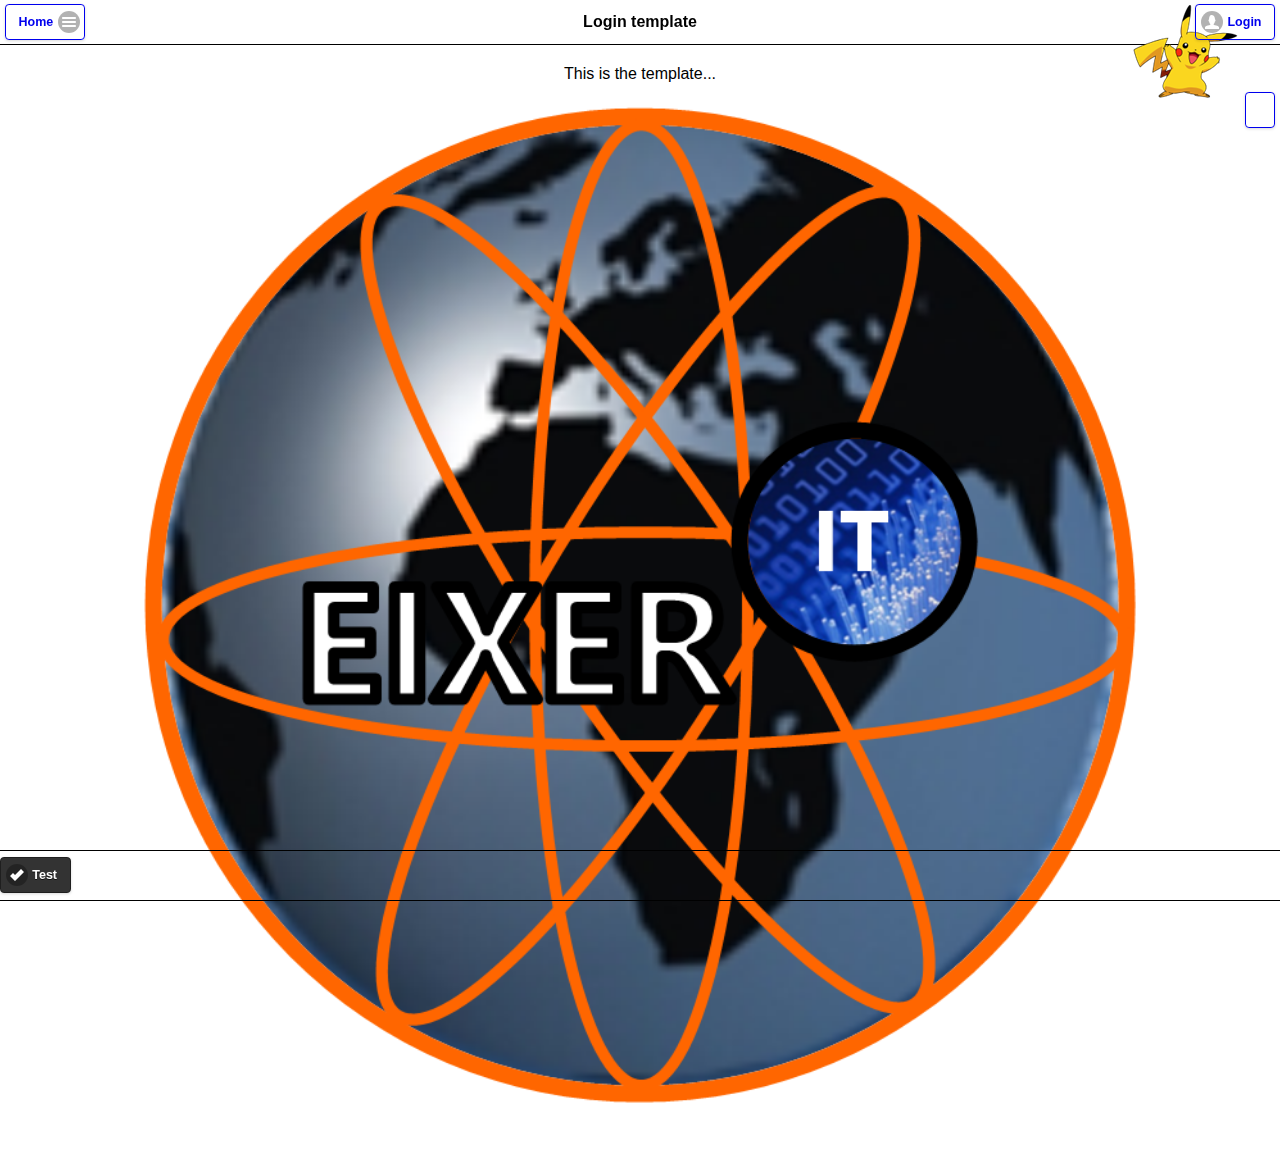
<file: login-template/index.html>
<html>
<head>
 	<meta charset="utf-8">
    <title> Login template </title>
	<meta name="viewport" content="width=device-width, initial-scale=1">
	<link rel="stylesheet" href="css/themes/default/jquery.mobile-1.4.0.min.css">
<!--	<link rel="stylesheet" href="css/themes/themes/footmaster.min.css" />
	<link rel="stylesheet" href="css/footmaster.css" />-->
	<link rel="stylesheet" href="css/themes/default/jquery.mobile-1.4.2.min.css">
	<script src="js/jquery-1.10.2.min.js"></script>
	<script src="js/jquery.mobile-1.4.2.min.js"></script> 
	<script src="js/logintemplate.js"></script>
	<script src="js/logintemplate1.js"></script>
</head>

<body>
<div data-role="page" id="logintemplate" data-theme="e">
 	<div data-role=header data-position=fixed>
		<h1> <b> Login template </b> 
			<a id="login_button" href="#login" data-role=button class=ui-btn-right data-icon=user>Login</a>
			<fieldset id="login_menu" data-role="controlmenu" data-type="horizontal" data-inline="true" class="ui-btn-right" data-iconpos="left" data-icon=false>
				<img data-inline="true" class="img_login" id="loginimg" src="images/users/user1.png" ></img>
				<select data-inline="true" name="login_select" id="login_select" data-native-menu="false" data-icon=false >
					<option id="user_alias" value=1></option>
					<option value=2> Profile </option>
					<option value=3> Logout </option>
				</select>
			</fieldset>
			<fieldset id="menu_button" data-role="controlmenu" data-type="horizontal" data-inline="false" class="ui-btn-left" data-iconpos="left">
				<select name="menu_select" id="menu_select" data-native-menu="false" data-icon=bars >
					<option value=1> Home </option>
					<option value=2> Option 2 </option>
					<option value=3> Option 3 </option>
					<option value=4> Option 4 </option>
				</select>
			</fieldset>
		</h1>
	</div>

	<div data-role="tabs" id="tabs">

	 <!-- HOME --> 
		<div id="home" class="ui-body-d ui-content">
<!--
<div class="ui-widget">
  <label for="tags">Tags: </label>
  <input id="tags">
</div>
-->
			<center> This is the template...
			</center>
			<BR>
			<center> <IMG SRC="images/logo_eixerit.png" width="80%"> </center>

			<div data-role="footer" data-position=fixed  data-theme="e">
			    <a id=test1 href="#betsend" class="ui-btn ui-corner-all ui-shadow ui-btn-inline ui-icon-check ui-btn-icon-left ui-btn-b">Test</a>
			</div>
		</div>
	  
		<!-- OPTION 2 -->
		<div id="option2" class="ui-body-d ui-content" hidden>

		</div>

		<!-- OPTION 3 -->
		<div id="option3" class="ui-body-d ui-content" hidden>

		</div>

		<!-- OPTION 4 -->
		<div id="option4" class="ui-body-d ui-content" hidden>

		</div>

	</div> <!-- tabs -->
	
</div> <!-- page -->

<!--
<script type="text/javascript">var submitted=false;</script>
<iframe name="hidden_iframe" id="hidden_iframe" style="display:none;"></iframe>
-->

<!-- Login -->
<div data-role=page id="login" data-add-back-btn=true >
	<div data-role=header data-position=fixed data-theme="e">
		<h1> <b> Login template </b> </h1>
        <a href="./" data-shadow="false" data-iconshadow="false" data-icon="carat-l" data-iconpos="notext" data-rel="back" data-ajax="false">Back</a>
    </div>
    <div data-role="content" data-theme ="e">    
        <form id="login_form">
			<label id="login_error" style="color:red;"></label>
			<div data-role="fieldcontain">
				<label for="login_username">Username:</label>
				<input type="text" name="login_username" id="login_username" value="" placeholder="" />
			</div>
			<div data-role="fieldcontain">
				<label for="login_password">Password:</label>
				<input type="password" name="login_password" id="login_password" value="" placeholder="" />
			</div>
			<div data-role="fieldcontain">
				<label for="login_remember" style="" data-i18n="buttons.rememberme">Remember:</label>
				<select name="login_remember" id="login_remember" data-role="slider" data-mini="true">
					<option value="off">Off</option>
					<option value="on">On</option>
				</select>
			</div>
			<hr />Not registered yet? <a id=profile_button href="#profile">Sign Up</a>
        </form>
    </div>
	<div data-role="footer" data-position=fixed  data-theme="e">
        <a id=login_ok href="./" class="ui-btn ui-corner-all ui-shadow ui-btn-inline ui-icon-check ui-btn-icon-left ui-btn-b">Sign in</a>
	</div>

</div>


<!-- Profile -->
<div data-role=page id="profile" data-add-back-btn=true >
	<div data-role=header data-position=fixed data-theme="e">
		<h1> <b> Login template </b> </h1>
        <a href="./" data-shadow="false" data-iconshadow="false" data-icon="carat-l" data-iconpos="notext" data-rel="back" data-ajax="false">Back</a>
    </div>

	<div data-role=content>
		<h3> Profile</h3>
			<form id="profile_form">
				<label id="profile_error" style="color:red;"></label>
				<div class="ui-field-contain">
					<fieldset>
					<label for="profile_user">Username:</label>
					<input disabled="disabled" type="text" name="profile_user" id="profile_user" placeholder="">
					<label for="profile_alias">Alias:</label>
					<input type="text" name="profile_alias" id="profile_alias" placeholder="" value="">
					<label for="profile_mail">Mail:</label>
					<input type="email" name="profile_mail" id="profile_mail" placeholder="" value="">
					<label id="profile_password_lbl" for="profile_password">Password:</label>
					<input type="password" name="profile_password" id="profile_password" placeholder="" value="">
					<label id="profile_icon_lbl" for="profile_icon">Icon:</label>
						<img class="profile_icon_users" id="profile_icon" src="images/users/user1.png" style="border:5px solid black"></img>
					</fieldset>
				</div>
			</form>
	</div>

	<div data-role="footer" data-position=fixed  data-theme="e">
        <a id=profile_ok href="./" data-shadow="false" data-iconshadow="false" data-icon="check" data-rel="back" data-ajax="false" style="background-color: #333333;">Ok</a>
	</div>

</div>


<!-- Working... -->
<div data-role=page id="serversend" data-add-back-btn=true >
	<div data-role=header data-position=fixed data-theme="e">
		<h1> <b> Login template </b> </h1>
    </div>
	<div data-role=content>
		<h3> Working...</h3>
		<center> <img class ="img_loader" src="images/loader.gif" width="20%"> </center>
		<center> <img class ="img_loader" src="images/totti.png"> </center>
	</div>

</div>


</body>
</html>
</file>
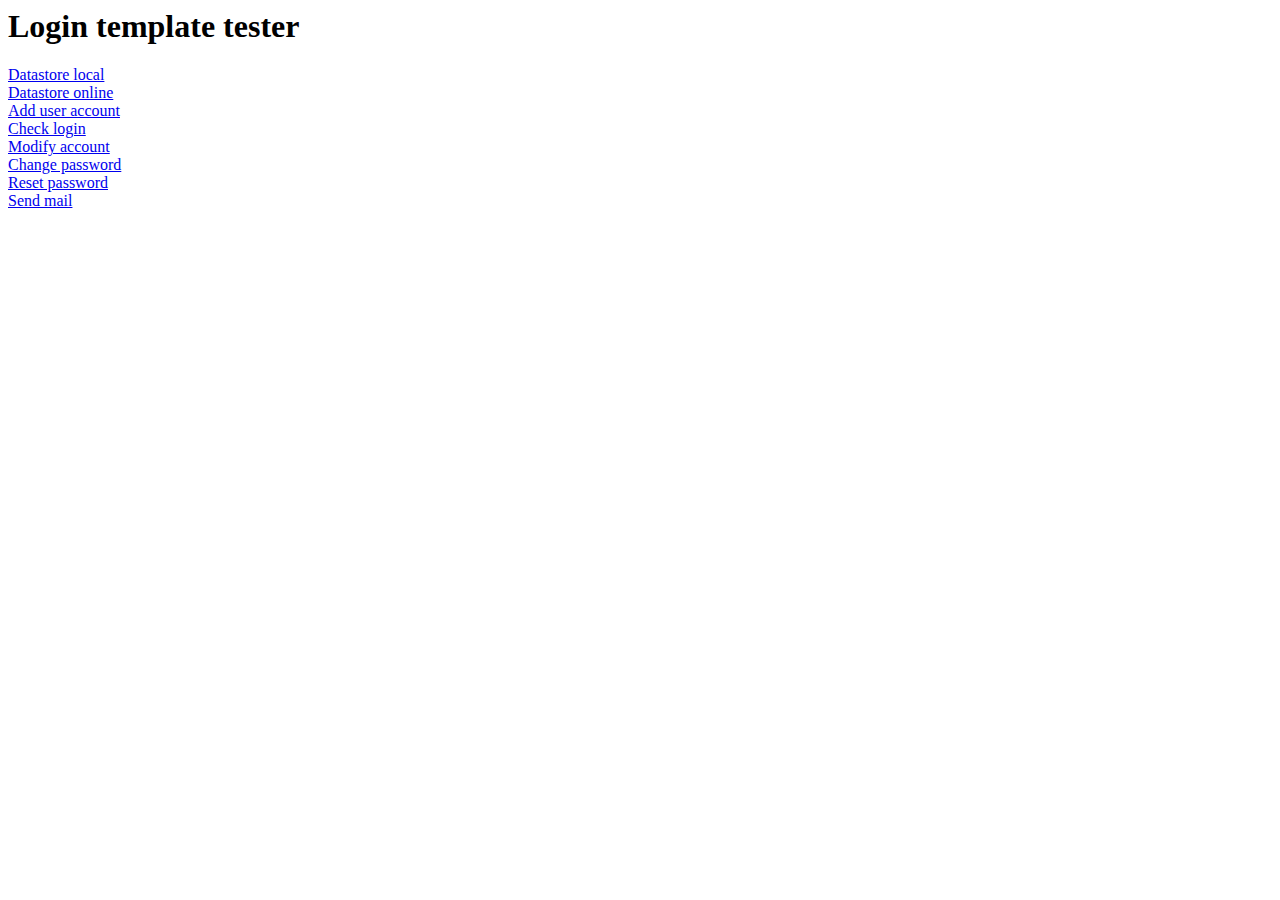
<file: login-template-server/html/test.html>
<html>
<head>
 	<meta charset="utf-8">
    <title> Login template tester </title>
	<meta name="viewport" content="width=device-width, initial-scale=1">
</head>

<body>
 	<div>
		<h1> <b> Login template tester </b> 
		</h1>
	</div>
	<div>
		<a href="http://localhost:8006/datastore?kind=User" target="_blank">Datastore local</a><br/>
		<a href="https://console.cloud.google.com/datastore/entities/query?project=login-template-server&ns=&kind=Users" target="_blank">Datastore online</a><br/>
		<a href="../apply?username=test1&password=t&alias=test1&icon=user1.png" target="_blank">Add user account</a><br/>
        <a href="../login?username=test1&password=t" target="_blank">Check login</a><br/>
        <a href="../changeprofile?username=test1&alias=test1(modified)" target="_blank">Modify account</a><br/>
        <a href="../changepassword?username=test1&password=t" target="_blank">Change password</a><br/>
        <a href="../resetpassword?username=test1" target="_blank">Reset password</a><br/>
        <a href="../sendemail?to=marcelubach@gmail.com&subject=test&body=test" target="_blank">Send mail</a><br/>
	</div>
</body>
</html>
</file>
<file: login-template/css/footmaster.css>
/* User button (shown in groups list) */
.btn_users {
    max-width: 3em;
    height: auto;
    min-width: 3em;
}

/* Group list icon (shown in user button above) */
.img_users {
    max-width: 100%;
    height: auto;
}

/* Login icon (shown at top-left) */
.img_login {
    max-height: 100%;
    width: 30px;
}

/* Dialog window image (shown after several events) */
.img_dialog {
    height: 60%;
}

.img_loader {
    width: 60%;
    max-width: 15em;
}

/******************************/
/* Width breakpoint at 576px */
/******************************/

/* Adapts buttons width in the friends list */
@media all and (min-width: 36em){
.btn_users {
    max-width: 100%;
/*    height: auto; */
}

/**********************************************/
/* Heigth breakpoint at 576px (for landscape) */
/**********************************************/

/* Adapts image in confirmation dialog (for landscape) */
@media all and (min-width: 36em){
.img_dialog {
    height: 20%;
}

.img_loader {
/*    height: 60%;*/
    width: 20%;
}
</file>
<file: login-template/css/themes/themes/footmaster.min.css>
/*!
* jQuery Mobile 1.4.5
* Git HEAD hash: 68e55e78b292634d3991c795f06f5e37a512decc <> Date: Fri Oct 31 2014 17:33:30 UTC
* http://jquerymobile.com
*
* Copyright 2010, 2014 jQuery Foundation, Inc. and othercontributors
* Released under the MIT license.
* http://jquery.org/license
*
*/


/* Globals */
/* Font
-----------------------------------------------------------------------------------------------------------*/
html {
	font-size: 100%;
}
body,
input,
select,
textarea,
button,
.ui-btn {
	font-size: 1em;
	line-height: 1.3;
	 font-family: sans-serif; /*{global-font-family}*/;
}
legend,
.ui-input-text input,
.ui-input-search input {
	color: inherit;
	text-shadow: inherit;
}
/* Form labels (overrides font-weight bold in bars, and mini font-size) */
.ui-mobile label,
div.ui-controlgroup-label {
	font-weight: normal;
	font-size: 16px;
}
/* Separators
-----------------------------------------------------------------------------------------------------------*/
/* Field contain separator (< 28em) */
.ui-field-contain {
	border-bottom-color: #828282;
	border-bottom-color: rgba(0,0,0,.15);
	border-bottom-width: 1px;
	border-bottom-style: solid;
}
/* Table opt-in classes: strokes between each row, and alternating row stripes */
/* Classes table-stroke and table-stripe are deprecated in 1.4. */
.table-stroke thead th,
.table-stripe thead th,
.table-stripe tbody tr:last-child {
	border-bottom: 1px solid #d6d6d6; /* non-RGBA fallback */
	border-bottom: 1px solid rgba(0,0,0,.1);
}
.table-stroke tbody th,
.table-stroke tbody td {
	border-bottom: 1px solid #e6e6e6; /* non-RGBA fallback  */
	border-bottom: 1px solid rgba(0,0,0,.05);
}
.table-stripe.table-stroke tbody tr:last-child th,
.table-stripe.table-stroke tbody tr:last-child td {
	border-bottom: 0;
}
.table-stripe tbody tr:nth-child(odd) td,
.table-stripe tbody tr:nth-child(odd) th {
	background-color: #eeeeee; /* non-RGBA fallback  */
	background-color: rgba(0,0,0,.04);
}
/* Buttons
-----------------------------------------------------------------------------------------------------------*/
.ui-btn,
label.ui-btn {
	font-weight: bold;
	border-width: 1px;
	border-style: solid;
}
.ui-btn {
	text-decoration: none !important;
}
.ui-btn-active {
	cursor: pointer;
}
/* Corner rounding
-----------------------------------------------------------------------------------------------------------*/
/* Class ui-btn-corner-all deprecated in 1.4 */
.ui-corner-all {
	-webkit-border-radius: .6em /*{global-radii-blocks}*/;
	border-radius: .6em /*{global-radii-blocks}*/;
}
/* Buttons */
.ui-btn-corner-all,
.ui-btn.ui-corner-all,
/* Slider track */
.ui-slider-track.ui-corner-all,
/* Flipswitch */
.ui-flipswitch.ui-corner-all,
/* Count bubble */
.ui-li-count {
	-webkit-border-radius: .3125em /*{global-radii-buttons}*/;
	border-radius: .3125em /*{global-radii-buttons}*/;
}
/* Icon-only buttons */
.ui-btn-icon-notext.ui-btn-corner-all,
.ui-btn-icon-notext.ui-corner-all {
	-webkit-border-radius: 1em;
	border-radius: 1em;
}
/* Radius clip workaround for cleaning up corner trapping */
.ui-btn-corner-all,
.ui-corner-all {
	-webkit-background-clip: padding;
	background-clip: padding-box;
}
/* Popup arrow */
.ui-popup.ui-corner-all > .ui-popup-arrow-guide {
	left: .6em /*{global-radii-blocks}*/;
	right: .6em /*{global-radii-blocks}*/;
	top: .6em /*{global-radii-blocks}*/;
	bottom: .6em /*{global-radii-blocks}*/;
}
/* Shadow
-----------------------------------------------------------------------------------------------------------*/
.ui-shadow {
	-webkit-box-shadow: 0 1px 3px /*{global-box-shadow-size}*/ rgba(0,0,0,.2) /*{global-box-shadow-color}*/;
	-moz-box-shadow: 0 1px 3px /*{global-box-shadow-size}*/ rgba(0,0,0,.2) /*{global-box-shadow-color}*/;
	box-shadow: 0 1px 3px /*{global-box-shadow-size}*/ rgba(0,0,0,.2) /*{global-box-shadow-color}*/;
}
.ui-shadow-inset {
	-webkit-box-shadow: inset 0 1px 3px /*{global-box-shadow-size}*/ rgba(0,0,0,.2) /*{global-box-shadow-color}*/;
	-moz-box-shadow: inset 0 1px 3px /*{global-box-shadow-size}*/ rgba(0,0,0,.2) /*{global-box-shadow-color}*/;
	box-shadow: inset 0 1px 3px /*{global-box-shadow-size}*/ rgba(0,0,0,.2) /*{global-box-shadow-color}*/;
}
.ui-overlay-shadow {
	-webkit-box-shadow: 0 0 12px 		rgba(0,0,0,.6);
	-moz-box-shadow: 0 0 12px 			rgba(0,0,0,.6);
	box-shadow: 0 0 12px 				rgba(0,0,0,.6);
}
/* Icons
-----------------------------------------------------------------------------------------------------------*/
.ui-btn-icon-left:after,
.ui-btn-icon-right:after,
.ui-btn-icon-top:after,
.ui-btn-icon-bottom:after,
.ui-btn-icon-notext:after {
	background-color: #666666 /*{global-icon-color}*/;
	background-color: rgba(0,0,0,.15) /*{global-icon-disc}*/;
	background-position: center center;
	background-repeat: no-repeat;
	-webkit-border-radius: 1em;
	border-radius: 1em;
}
/* Alt icons */
.ui-alt-icon.ui-btn:after,
.ui-alt-icon .ui-btn:after,
html .ui-alt-icon.ui-checkbox-off:after,
html .ui-alt-icon.ui-radio-off:after,
html .ui-alt-icon .ui-checkbox-off:after,
html .ui-alt-icon .ui-radio-off:after {
	background-color: #666666 /*{global-icon-color}*/;
	background-color: rgba(0,0,0,.15) /*{global-icon-disc}*/;
}
/* No disc */
.ui-nodisc-icon.ui-btn:after,
.ui-nodisc-icon .ui-btn:after {
	background-color: transparent;
}
/* Icon shadow */
.ui-shadow-icon.ui-btn:after,
.ui-shadow-icon .ui-btn:after {
	-webkit-box-shadow: 0 1px 0 rgba(255,255,255,.3) /*{global-icon-shadow}*/;
	-moz-box-shadow: 0 1px 0 rgba(255,255,255,.3) /*{global-icon-shadow}*/;
	box-shadow: 0 1px 0 rgba(255,255,255,.3) /*{global-icon-shadow}*/;
}
/* Checkbox and radio */
.ui-btn.ui-checkbox-off:after,
.ui-btn.ui-checkbox-on:after,
.ui-btn.ui-radio-off:after,
.ui-btn.ui-radio-on:after {
	display: block;
	width: 18px;
	height: 18px;
	margin: -9px 2px 0 2px;
}
.ui-checkbox-off:after,
.ui-btn.ui-radio-off:after {
	filter: Alpha(Opacity=30);
	opacity: .3;
}
.ui-btn.ui-checkbox-off:after,
.ui-btn.ui-checkbox-on:after {
	-webkit-border-radius: .1875em;
	border-radius: .1875em;
}
.ui-btn.ui-checkbox-off:after {
	background-color: #666;
	background-color: rgba(0,0,0,.3);
}
.ui-radio .ui-btn.ui-radio-on:after {
	background-image: none;
	background-color: #fff;
	width: 8px;
	height: 8px;
	border-width: 5px;
	border-style: solid; 
}
.ui-alt-icon.ui-btn.ui-radio-on:after,
.ui-alt-icon .ui-btn.ui-radio-on:after {
	background-color: #000;
}
/* Loader */
.ui-icon-loading {
	background: url("images/ajax-loader.gif");
	background-size: 2.875em 2.875em;
}.ui-bar-a,.ui-page-theme-a .ui-bar-inherit,html .ui-bar-a .ui-bar-inherit,html .ui-body-a .ui-bar-inherit,html body .ui-group-theme-a .ui-bar-inherit{background-color:#e9e9e9 ;border-color:#dddddd ;color:#333333 ;text-shadow:0  1px  0  #eeeeee ;font-weight:bold;}.ui-bar-a{border-width:1px;border-style:solid;}.ui-overlay-a,.ui-page-theme-a,.ui-page-theme-a .ui-panel-wrapper{background-color:#f9f9f9 ;border-color:#bbbbbb ;color:#333333 ;text-shadow:0  1px  0  #f3f3f3 ;}.ui-body-a,.ui-page-theme-a .ui-body-inherit,html .ui-bar-a .ui-body-inherit,html .ui-body-a .ui-body-inherit,html body .ui-group-theme-a .ui-body-inherit,html .ui-panel-page-container-a{background-color:#ffffff ;border-color:#dddddd ;color:#333333 ;text-shadow:0  1px  0  #f3f3f3 ;}.ui-body-a{border-width:1px;border-style:solid;}.ui-page-theme-a a,html .ui-bar-a a,html .ui-body-a a,html body .ui-group-theme-a a{color:#3388cc ;font-weight:bold;}.ui-page-theme-a a:visited,html .ui-bar-a a:visited,html .ui-body-a a:visited,html body .ui-group-theme-a a:visited{   color:#3388cc ;}.ui-page-theme-a a:hover,html .ui-bar-a a:hover,html .ui-body-a a:hover,html body .ui-group-theme-a a:hover{color:#005599 ;}.ui-page-theme-a a:active,html .ui-bar-a a:active,html .ui-body-a a:active,html body .ui-group-theme-a a:active{color:#005599 ;}.ui-page-theme-a .ui-btn,html .ui-bar-a .ui-btn,html .ui-body-a .ui-btn,html body .ui-group-theme-a .ui-btn,html head + body .ui-btn.ui-btn-a,.ui-page-theme-a .ui-btn:visited,html .ui-bar-a .ui-btn:visited,html .ui-body-a .ui-btn:visited,html body .ui-group-theme-a .ui-btn:visited,html head + body .ui-btn.ui-btn-a:visited{background-color:#f6f6f6 ;border-color:#dddddd ;color:#333333 ;text-shadow:0  1px  0  #f3f3f3 ;}.ui-page-theme-a .ui-btn:hover,html .ui-bar-a .ui-btn:hover,html .ui-body-a .ui-btn:hover,html body .ui-group-theme-a .ui-btn:hover,html head + body .ui-btn.ui-btn-a:hover{background-color:#ededed ;border-color:#dddddd ;color:#333333 ;text-shadow:0  1px  0  #f3f3f3 ;}.ui-page-theme-a .ui-btn:active,html .ui-bar-a .ui-btn:active,html .ui-body-a .ui-btn:active,html body .ui-group-theme-a .ui-btn:active,html head + body .ui-btn.ui-btn-a:active{background-color:#e8e8e8 ;border-color:#dddddd ;color:#333333 ;text-shadow:0  1px  0  #f3f3f3 ;}.ui-page-theme-a .ui-btn.ui-btn-active,html .ui-bar-a .ui-btn.ui-btn-active,html .ui-body-a .ui-btn.ui-btn-active,html body .ui-group-theme-a .ui-btn.ui-btn-active,html head + body .ui-btn.ui-btn-a.ui-btn-active,.ui-page-theme-a .ui-checkbox-on:after,html .ui-bar-a .ui-checkbox-on:after,html .ui-body-a .ui-checkbox-on:after,html body .ui-group-theme-a .ui-checkbox-on:after,.ui-btn.ui-checkbox-on.ui-btn-a:after,.ui-page-theme-a .ui-flipswitch-active,html .ui-bar-a .ui-flipswitch-active,html .ui-body-a .ui-flipswitch-active,html body .ui-group-theme-a .ui-flipswitch-active,html body .ui-flipswitch.ui-bar-a.ui-flipswitch-active,.ui-page-theme-a .ui-slider-track .ui-btn-active,html .ui-bar-a .ui-slider-track .ui-btn-active,html .ui-body-a .ui-slider-track .ui-btn-active,html body .ui-group-theme-a .ui-slider-track .ui-btn-active,html body div.ui-slider-track.ui-body-a .ui-btn-active{background-color:#3388cc ;border-color:#3388cc ;color:#ffffff ;text-shadow:0  1px  0  #005599 ;}.ui-page-theme-a .ui-radio-on:after,html .ui-bar-a .ui-radio-on:after,html .ui-body-a .ui-radio-on:after,html body .ui-group-theme-a .ui-radio-on:after,.ui-btn.ui-radio-on.ui-btn-a:after{border-color:#3388cc ;}.ui-page-theme-a .ui-btn:focus,html .ui-bar-a .ui-btn:focus,html .ui-body-a .ui-btn:focus,html body .ui-group-theme-a .ui-btn:focus,html head + body .ui-btn.ui-btn-a:focus,.ui-page-theme-a .ui-focus,html .ui-bar-a .ui-focus,html .ui-body-a .ui-focus,html body .ui-group-theme-a .ui-focus,html head + body .ui-btn-a.ui-focus,html head + body .ui-body-a.ui-focus{-webkit-box-shadow:0 0 12px #3388cc ;-moz-box-shadow:0 0 12px #3388cc ;box-shadow:0 0 12px #3388cc ;}.ui-bar-b,.ui-page-theme-b .ui-bar-inherit,html .ui-bar-b .ui-bar-inherit,html .ui-body-b .ui-bar-inherit,html body .ui-group-theme-b .ui-bar-inherit{background-color:#e9e9e9 ;border-color:#dddddd ;color:#333333 ;text-shadow:0  1px  0  #eeeeee ;font-weight:bold;}.ui-bar-b{border-width:1px;border-style:solid;}.ui-overlay-b,.ui-page-theme-b,.ui-page-theme-b .ui-panel-wrapper{background-color:#f9f9f9 ;border-color:#bbbbbb ;color:#333333 ;text-shadow:0  1px  0  #f3f3f3 ;}.ui-body-b,.ui-page-theme-b .ui-body-inherit,html .ui-bar-b .ui-body-inherit,html .ui-body-b .ui-body-inherit,html body .ui-group-theme-b .ui-body-inherit,html .ui-panel-page-container-b{background-color:#ffffff ;border-color:#dddddd ;color:#333333 ;text-shadow:0  1px  0  #f3f3f3 ;}.ui-body-b{border-width:1px;border-style:solid;}.ui-page-theme-b a,html .ui-bar-b a,html .ui-body-b a,html body .ui-group-theme-b a{color:#3388cc ;font-weight:bold;}.ui-page-theme-b a:visited,html .ui-bar-b a:visited,html .ui-body-b a:visited,html body .ui-group-theme-b a:visited{   color:#3388cc ;}.ui-page-theme-b a:hover,html .ui-bar-b a:hover,html .ui-body-b a:hover,html body .ui-group-theme-b a:hover{color:#005599 ;}.ui-page-theme-b a:active,html .ui-bar-b a:active,html .ui-body-b a:active,html body .ui-group-theme-b a:active{color:#005599 ;}.ui-page-theme-b .ui-btn,html .ui-bar-b .ui-btn,html .ui-body-b .ui-btn,html body .ui-group-theme-b .ui-btn,html head + body .ui-btn.ui-btn-b,.ui-page-theme-b .ui-btn:visited,html .ui-bar-b .ui-btn:visited,html .ui-body-b .ui-btn:visited,html body .ui-group-theme-b .ui-btn:visited,html head + body .ui-btn.ui-btn-b:visited{background-color:#f6f6f6 ;border-color:#dddddd ;color:#333333 ;text-shadow:0  1px  0  #f3f3f3 ;}.ui-page-theme-b .ui-btn:hover,html .ui-bar-b .ui-btn:hover,html .ui-body-b .ui-btn:hover,html body .ui-group-theme-b .ui-btn:hover,html head + body .ui-btn.ui-btn-b:hover{background-color:#ededed ;border-color:#dddddd ;color:#333333 ;text-shadow:0  1px  0  #f3f3f3 ;}.ui-page-theme-b .ui-btn:active,html .ui-bar-b .ui-btn:active,html .ui-body-b .ui-btn:active,html body .ui-group-theme-b .ui-btn:active,html head + body .ui-btn.ui-btn-b:active{background-color:#e8e8e8 ;border-color:#dddddd ;color:#333333 ;text-shadow:0  1px  0  #f3f3f3 ;}.ui-page-theme-b .ui-btn.ui-btn-active,html .ui-bar-b .ui-btn.ui-btn-active,html .ui-body-b .ui-btn.ui-btn-active,html body .ui-group-theme-b .ui-btn.ui-btn-active,html head + body .ui-btn.ui-btn-b.ui-btn-active,.ui-page-theme-b .ui-checkbox-on:after,html .ui-bar-b .ui-checkbox-on:after,html .ui-body-b .ui-checkbox-on:after,html body .ui-group-theme-b .ui-checkbox-on:after,.ui-btn.ui-checkbox-on.ui-btn-b:after,.ui-page-theme-b .ui-flipswitch-active,html .ui-bar-b .ui-flipswitch-active,html .ui-body-b .ui-flipswitch-active,html body .ui-group-theme-b .ui-flipswitch-active,html body .ui-flipswitch.ui-bar-b.ui-flipswitch-active,.ui-page-theme-b .ui-slider-track .ui-btn-active,html .ui-bar-b .ui-slider-track .ui-btn-active,html .ui-body-b .ui-slider-track .ui-btn-active,html body .ui-group-theme-b .ui-slider-track .ui-btn-active,html body div.ui-slider-track.ui-body-b .ui-btn-active{background-color:#3388cc ;border-color:#3388cc ;color:#ffffff ;text-shadow:0  1px  0  #005599 ;}.ui-page-theme-b .ui-radio-on:after,html .ui-bar-b .ui-radio-on:after,html .ui-body-b .ui-radio-on:after,html body .ui-group-theme-b .ui-radio-on:after,.ui-btn.ui-radio-on.ui-btn-b:after{border-color:#3388cc ;}.ui-page-theme-b .ui-btn:focus,html .ui-bar-b .ui-btn:focus,html .ui-body-b .ui-btn:focus,html body .ui-group-theme-b .ui-btn:focus,html head + body .ui-btn.ui-btn-b:focus,.ui-page-theme-b .ui-focus,html .ui-bar-b .ui-focus,html .ui-body-b .ui-focus,html body .ui-group-theme-b .ui-focus,html head + body .ui-btn-b.ui-focus,html head + body .ui-body-b.ui-focus{-webkit-box-shadow:0 0 12px #3388cc ;-moz-box-shadow:0 0 12px #3388cc ;box-shadow:0 0 12px #3388cc ;}.ui-bar-c,.ui-page-theme-c .ui-bar-inherit,html .ui-bar-c .ui-bar-inherit,html .ui-body-c .ui-bar-inherit,html body .ui-group-theme-c .ui-bar-inherit{background-color:#e9e9e9 ;border-color:#dddddd ;color:#333333 ;text-shadow:0  1px  0  #eeeeee ;font-weight:bold;}.ui-bar-c{border-width:1px;border-style:solid;}.ui-overlay-c,.ui-page-theme-c,.ui-page-theme-c .ui-panel-wrapper{background-color:#f9f9f9 ;border-color:#bbbbbb ;color:#333333 ;text-shadow:0  1px  0  #f3f3f3 ;}.ui-body-c,.ui-page-theme-c .ui-body-inherit,html .ui-bar-c .ui-body-inherit,html .ui-body-c .ui-body-inherit,html body .ui-group-theme-c .ui-body-inherit,html .ui-panel-page-container-c{background-color:#ffffff ;border-color:#dddddd ;color:#333333 ;text-shadow:0  1px  0  #f3f3f3 ;}.ui-body-c{border-width:1px;border-style:solid;}.ui-page-theme-c a,html .ui-bar-c a,html .ui-body-c a,html body .ui-group-theme-c a{color:#3388cc ;font-weight:bold;}.ui-page-theme-c a:visited,html .ui-bar-c a:visited,html .ui-body-c a:visited,html body .ui-group-theme-c a:visited{   color:#3388cc ;}.ui-page-theme-c a:hover,html .ui-bar-c a:hover,html .ui-body-c a:hover,html body .ui-group-theme-c a:hover{color:#005599 ;}.ui-page-theme-c a:active,html .ui-bar-c a:active,html .ui-body-c a:active,html body .ui-group-theme-c a:active{color:#005599 ;}.ui-page-theme-c .ui-btn,html .ui-bar-c .ui-btn,html .ui-body-c .ui-btn,html body .ui-group-theme-c .ui-btn,html head + body .ui-btn.ui-btn-c,.ui-page-theme-c .ui-btn:visited,html .ui-bar-c .ui-btn:visited,html .ui-body-c .ui-btn:visited,html body .ui-group-theme-c .ui-btn:visited,html head + body .ui-btn.ui-btn-c:visited{background-color:#f6f6f6 ;border-color:#dddddd ;color:#333333 ;text-shadow:0  1px  0  #f3f3f3 ;}.ui-page-theme-c .ui-btn:hover,html .ui-bar-c .ui-btn:hover,html .ui-body-c .ui-btn:hover,html body .ui-group-theme-c .ui-btn:hover,html head + body .ui-btn.ui-btn-c:hover{background-color:#ededed ;border-color:#dddddd ;color:#333333 ;text-shadow:0  1px  0  #f3f3f3 ;}.ui-page-theme-c .ui-btn:active,html .ui-bar-c .ui-btn:active,html .ui-body-c .ui-btn:active,html body .ui-group-theme-c .ui-btn:active,html head + body .ui-btn.ui-btn-c:active{background-color:#e8e8e8 ;border-color:#dddddd ;color:#333333 ;text-shadow:0  1px  0  #f3f3f3 ;}.ui-page-theme-c .ui-btn.ui-btn-active,html .ui-bar-c .ui-btn.ui-btn-active,html .ui-body-c .ui-btn.ui-btn-active,html body .ui-group-theme-c .ui-btn.ui-btn-active,html head + body .ui-btn.ui-btn-c.ui-btn-active,.ui-page-theme-c .ui-checkbox-on:after,html .ui-bar-c .ui-checkbox-on:after,html .ui-body-c .ui-checkbox-on:after,html body .ui-group-theme-c .ui-checkbox-on:after,.ui-btn.ui-checkbox-on.ui-btn-c:after,.ui-page-theme-c .ui-flipswitch-active,html .ui-bar-c .ui-flipswitch-active,html .ui-body-c .ui-flipswitch-active,html body .ui-group-theme-c .ui-flipswitch-active,html body .ui-flipswitch.ui-bar-c.ui-flipswitch-active,.ui-page-theme-c .ui-slider-track .ui-btn-active,html .ui-bar-c .ui-slider-track .ui-btn-active,html .ui-body-c .ui-slider-track .ui-btn-active,html body .ui-group-theme-c .ui-slider-track .ui-btn-active,html body div.ui-slider-track.ui-body-c .ui-btn-active{background-color:#3388cc ;border-color:#3388cc ;color:#ffffff ;text-shadow:0  1px  0  #005599 ;}.ui-page-theme-c .ui-radio-on:after,html .ui-bar-c .ui-radio-on:after,html .ui-body-c .ui-radio-on:after,html body .ui-group-theme-c .ui-radio-on:after,.ui-btn.ui-radio-on.ui-btn-c:after{border-color:#3388cc ;}.ui-page-theme-c .ui-btn:focus,html .ui-bar-c .ui-btn:focus,html .ui-body-c .ui-btn:focus,html body .ui-group-theme-c .ui-btn:focus,html head + body .ui-btn.ui-btn-c:focus,.ui-page-theme-c .ui-focus,html .ui-bar-c .ui-focus,html .ui-body-c .ui-focus,html body .ui-group-theme-c .ui-focus,html head + body .ui-btn-c.ui-focus,html head + body .ui-body-c.ui-focus{-webkit-box-shadow:0 0 12px #3388cc ;-moz-box-shadow:0 0 12px #3388cc ;box-shadow:0 0 12px #3388cc ;}.ui-bar-d,.ui-page-theme-d .ui-bar-inherit,html .ui-bar-d .ui-bar-inherit,html .ui-body-d .ui-bar-inherit,html body .ui-group-theme-d .ui-bar-inherit{background-color:#e9e9e9 ;border-color:#dddddd ;color:#333333 ;text-shadow:0  1px  0  #eeeeee ;font-weight:bold;}.ui-bar-d{border-width:1px;border-style:solid;}.ui-overlay-d,.ui-page-theme-d,.ui-page-theme-d .ui-panel-wrapper{background-color:#f9f9f9 ;border-color:#bbbbbb ;color:#333333 ;text-shadow:0  1px  0  #f3f3f3 ;}.ui-body-d,.ui-page-theme-d .ui-body-inherit,html .ui-bar-d .ui-body-inherit,html .ui-body-d .ui-body-inherit,html body .ui-group-theme-d .ui-body-inherit,html .ui-panel-page-container-d{background-color:#ffffff ;border-color:#dddddd ;color:#333333 ;text-shadow:0  1px  0  #f3f3f3 ;}.ui-body-d{border-width:1px;border-style:solid;}.ui-page-theme-d a,html .ui-bar-d a,html .ui-body-d a,html body .ui-group-theme-d a{color:#3388cc ;font-weight:bold;}.ui-page-theme-d a:visited,html .ui-bar-d a:visited,html .ui-body-d a:visited,html body .ui-group-theme-d a:visited{   color:#3388cc ;}.ui-page-theme-d a:hover,html .ui-bar-d a:hover,html .ui-body-d a:hover,html body .ui-group-theme-d a:hover{color:#005599 ;}.ui-page-theme-d a:active,html .ui-bar-d a:active,html .ui-body-d a:active,html body .ui-group-theme-d a:active{color:#005599 ;}.ui-page-theme-d .ui-btn,html .ui-bar-d .ui-btn,html .ui-body-d .ui-btn,html body .ui-group-theme-d .ui-btn,html head + body .ui-btn.ui-btn-d,.ui-page-theme-d .ui-btn:visited,html .ui-bar-d .ui-btn:visited,html .ui-body-d .ui-btn:visited,html body .ui-group-theme-d .ui-btn:visited,html head + body .ui-btn.ui-btn-d:visited{background-color:#f6f6f6 ;border-color:#dddddd ;color:#333333 ;text-shadow:0  1px  0  #f3f3f3 ;}.ui-page-theme-d .ui-btn:hover,html .ui-bar-d .ui-btn:hover,html .ui-body-d .ui-btn:hover,html body .ui-group-theme-d .ui-btn:hover,html head + body .ui-btn.ui-btn-d:hover{background-color:#ededed ;border-color:#dddddd ;color:#333333 ;text-shadow:0  1px  0  #f3f3f3 ;}.ui-page-theme-d .ui-btn:active,html .ui-bar-d .ui-btn:active,html .ui-body-d .ui-btn:active,html body .ui-group-theme-d .ui-btn:active,html head + body .ui-btn.ui-btn-d:active{background-color:#e8e8e8 ;border-color:#dddddd ;color:#333333 ;text-shadow:0  1px  0  #f3f3f3 ;}.ui-page-theme-d .ui-btn.ui-btn-active,html .ui-bar-d .ui-btn.ui-btn-active,html .ui-body-d .ui-btn.ui-btn-active,html body .ui-group-theme-d .ui-btn.ui-btn-active,html head + body .ui-btn.ui-btn-d.ui-btn-active,.ui-page-theme-d .ui-checkbox-on:after,html .ui-bar-d .ui-checkbox-on:after,html .ui-body-d .ui-checkbox-on:after,html body .ui-group-theme-d .ui-checkbox-on:after,.ui-btn.ui-checkbox-on.ui-btn-d:after,.ui-page-theme-d .ui-flipswitch-active,html .ui-bar-d .ui-flipswitch-active,html .ui-body-d .ui-flipswitch-active,html body .ui-group-theme-d .ui-flipswitch-active,html body .ui-flipswitch.ui-bar-d.ui-flipswitch-active,.ui-page-theme-d .ui-slider-track .ui-btn-active,html .ui-bar-d .ui-slider-track .ui-btn-active,html .ui-body-d .ui-slider-track .ui-btn-active,html body .ui-group-theme-d .ui-slider-track .ui-btn-active,html body div.ui-slider-track.ui-body-d .ui-btn-active{background-color:#3388cc ;border-color:#3388cc ;color:#ffffff ;text-shadow:0  1px  0  #005599 ;}.ui-page-theme-d .ui-radio-on:after,html .ui-bar-d .ui-radio-on:after,html .ui-body-d .ui-radio-on:after,html body .ui-group-theme-d .ui-radio-on:after,.ui-btn.ui-radio-on.ui-btn-d:after{border-color:#3388cc ;}.ui-page-theme-d .ui-btn:focus,html .ui-bar-d .ui-btn:focus,html .ui-body-d .ui-btn:focus,html body .ui-group-theme-d .ui-btn:focus,html head + body .ui-btn.ui-btn-d:focus,.ui-page-theme-d .ui-focus,html .ui-bar-d .ui-focus,html .ui-body-d .ui-focus,html body .ui-group-theme-d .ui-focus,html head + body .ui-btn-d.ui-focus,html head + body .ui-body-d.ui-focus{-webkit-box-shadow:0 0 12px #3388cc ;-moz-box-shadow:0 0 12px #3388cc ;box-shadow:0 0 12px #3388cc ;}.ui-bar-e,.ui-page-theme-e .ui-bar-inherit,html .ui-bar-e .ui-bar-inherit,html .ui-body-e .ui-bar-inherit,html body .ui-group-theme-e .ui-bar-inherit{background-color:#000000 ;border-color:#000000 ;color:#ffffff ;text-shadow:0  0px  0  #eeeeee ;font-weight:bold;}.ui-bar-e{border-width:1px;border-style:solid;}.ui-overlay-e,.ui-page-theme-e,.ui-page-theme-e .ui-panel-wrapper{background-color:#fafafa ;border-color:#ffffff ;color:#000000 ;text-shadow:0  0px  0  #f3f3f3 ;}.ui-body-e,.ui-page-theme-e .ui-body-inherit,html .ui-bar-e .ui-body-inherit,html .ui-body-e .ui-body-inherit,html body .ui-group-theme-e .ui-body-inherit,html .ui-panel-page-container-e{background-color:#ffffff ;border-color:#dddddd ;color:#000000 ;text-shadow:0  0px  0  #f3f3f3 ;}.ui-body-e{border-width:1px;border-style:solid;}.ui-page-theme-e a,html .ui-bar-e a,html .ui-body-e a,html body .ui-group-theme-e a{color:#0323c9 ;font-weight:bold;}.ui-page-theme-e a:visited,html .ui-bar-e a:visited,html .ui-body-e a:visited,html body .ui-group-theme-e a:visited{   color:#910388 ;}.ui-page-theme-e a:hover,html .ui-bar-e a:hover,html .ui-body-e a:hover,html body .ui-group-theme-e a:hover{color:#be090d ;}.ui-page-theme-e a:active,html .ui-bar-e a:active,html .ui-body-e a:active,html body .ui-group-theme-e a:active{color:#005599 ;}.ui-page-theme-e .ui-btn,html .ui-bar-e .ui-btn,html .ui-body-e .ui-btn,html body .ui-group-theme-e .ui-btn,html head + body .ui-btn.ui-btn-e,.ui-page-theme-e .ui-btn:visited,html .ui-bar-e .ui-btn:visited,html .ui-body-e .ui-btn:visited,html body .ui-group-theme-e .ui-btn:visited,html head + body .ui-btn.ui-btn-e:visited{background-color:#cc0505 ;border-color:#dddddd ;color:#ffffff ;text-shadow:0  0px  0  #ffffff ;}.ui-page-theme-e .ui-btn:hover,html .ui-bar-e .ui-btn:hover,html .ui-body-e .ui-btn:hover,html body .ui-group-theme-e .ui-btn:hover,html head + body .ui-btn.ui-btn-e:hover{background-color:#ffffff ;border-color:#dddddd ;color:#cc0505 ;text-shadow:0  0px  0  #f3f3f3 ;}.ui-page-theme-e .ui-btn:active,html .ui-bar-e .ui-btn:active,html .ui-body-e .ui-btn:active,html body .ui-group-theme-e .ui-btn:active,html head + body .ui-btn.ui-btn-e:active{background-color:#5a5353 ;border-color:#dddddd ;color:#ffffff ;text-shadow:0  0px  0  #f3f3f3 ;}.ui-page-theme-e .ui-btn.ui-btn-active,html .ui-bar-e .ui-btn.ui-btn-active,html .ui-body-e .ui-btn.ui-btn-active,html body .ui-group-theme-e .ui-btn.ui-btn-active,html head + body .ui-btn.ui-btn-e.ui-btn-active,.ui-page-theme-e .ui-checkbox-on:after,html .ui-bar-e .ui-checkbox-on:after,html .ui-body-e .ui-checkbox-on:after,html body .ui-group-theme-e .ui-checkbox-on:after,.ui-btn.ui-checkbox-on.ui-btn-e:after,.ui-page-theme-e .ui-flipswitch-active,html .ui-bar-e .ui-flipswitch-active,html .ui-body-e .ui-flipswitch-active,html body .ui-group-theme-e .ui-flipswitch-active,html body .ui-flipswitch.ui-bar-e.ui-flipswitch-active,.ui-page-theme-e .ui-slider-track .ui-btn-active,html .ui-bar-e .ui-slider-track .ui-btn-active,html .ui-body-e .ui-slider-track .ui-btn-active,html body .ui-group-theme-e .ui-slider-track .ui-btn-active,html body div.ui-slider-track.ui-body-e .ui-btn-active{background-color:#3d3d3d ;border-color:#NaNNaNNaN ;color:#ffffff ;text-shadow:0  0px  0  #005599 ;}.ui-page-theme-e .ui-radio-on:after,html .ui-bar-e .ui-radio-on:after,html .ui-body-e .ui-radio-on:after,html body .ui-group-theme-e .ui-radio-on:after,.ui-btn.ui-radio-on.ui-btn-e:after{border-color:#3d3d3d ;}.ui-page-theme-e .ui-btn:focus,html .ui-bar-e .ui-btn:focus,html .ui-body-e .ui-btn:focus,html body .ui-group-theme-e .ui-btn:focus,html head + body .ui-btn.ui-btn-e:focus,.ui-page-theme-e .ui-focus,html .ui-bar-e .ui-focus,html .ui-body-e .ui-focus,html body .ui-group-theme-e .ui-focus,html head + body .ui-btn-e.ui-focus,html head + body .ui-body-e.ui-focus{-webkit-box-shadow:0 0 12px #3d3d3d ;-moz-box-shadow:0 0 12px #3d3d3d ;box-shadow:0 0 12px #3d3d3d ;}.ui-bar-f,.ui-page-theme-f .ui-bar-inherit,html .ui-bar-f .ui-bar-inherit,html .ui-body-f .ui-bar-inherit,html body .ui-group-theme-f .ui-bar-inherit{background-color:#000000 ;border-color:#000000 ;color:#ffffff ;text-shadow:0  0px  0  #eeeeee ;font-weight:bold;}.ui-bar-f{border-width:1px;border-style:solid;}.ui-overlay-f,.ui-page-theme-f,.ui-page-theme-f .ui-panel-wrapper{background-color:#fafafa ;border-color:#ffffff ;color:#000000 ;text-shadow:0  0px  0  #f3f3f3 ;}.ui-body-f,.ui-page-theme-f .ui-body-inherit,html .ui-bar-f .ui-body-inherit,html .ui-body-f .ui-body-inherit,html body .ui-group-theme-f .ui-body-inherit,html .ui-panel-page-container-f{background-color:#ffffff ;border-color:#dddddd ;color:#000000 ;text-shadow:0  0px  0  #f3f3f3 ;}.ui-body-f{border-width:1px;border-style:solid;}.ui-page-theme-f a,html .ui-bar-f a,html .ui-body-f a,html body .ui-group-theme-f a{color:#0323c9 ;font-weight:bold;}.ui-page-theme-f a:visited,html .ui-bar-f a:visited,html .ui-body-f a:visited,html body .ui-group-theme-f a:visited{   color:#910388 ;}.ui-page-theme-f a:hover,html .ui-bar-f a:hover,html .ui-body-f a:hover,html body .ui-group-theme-f a:hover{color:#be090d ;}.ui-page-theme-f a:active,html .ui-bar-f a:active,html .ui-body-f a:active,html body .ui-group-theme-f a:active{color:#005599 ;}.ui-page-theme-f .ui-btn,html .ui-bar-f .ui-btn,html .ui-body-f .ui-btn,html body .ui-group-theme-f .ui-btn,html head + body .ui-btn.ui-btn-f,.ui-page-theme-f .ui-btn:visited,html .ui-bar-f .ui-btn:visited,html .ui-body-f .ui-btn:visited,html body .ui-group-theme-f .ui-btn:visited,html head + body .ui-btn.ui-btn-f:visited{background-color:#cc0505 ;border-color:#dddddd ;color:#ffffff ;text-shadow:0  0px  0  #ffffff ;}.ui-page-theme-f .ui-btn:hover,html .ui-bar-f .ui-btn:hover,html .ui-body-f .ui-btn:hover,html body .ui-group-theme-f .ui-btn:hover,html head + body .ui-btn.ui-btn-f:hover{background-color:#ffffff ;border-color:#dddddd ;color:#cc0505 ;text-shadow:0  0px  0  #f3f3f3 ;}.ui-page-theme-f .ui-btn:active,html .ui-bar-f .ui-btn:active,html .ui-body-f .ui-btn:active,html body .ui-group-theme-f .ui-btn:active,html head + body .ui-btn.ui-btn-f:active{background-color:#5a5353 ;border-color:#dddddd ;color:#ffffff ;text-shadow:0  0px  0  #f3f3f3 ;}.ui-page-theme-f .ui-btn.ui-btn-active,html .ui-bar-f .ui-btn.ui-btn-active,html .ui-body-f .ui-btn.ui-btn-active,html body .ui-group-theme-f .ui-btn.ui-btn-active,html head + body .ui-btn.ui-btn-f.ui-btn-active,.ui-page-theme-f .ui-checkbox-on:after,html .ui-bar-f .ui-checkbox-on:after,html .ui-body-f .ui-checkbox-on:after,html body .ui-group-theme-f .ui-checkbox-on:after,.ui-btn.ui-checkbox-on.ui-btn-f:after,.ui-page-theme-f .ui-flipswitch-active,html .ui-bar-f .ui-flipswitch-active,html .ui-body-f .ui-flipswitch-active,html body .ui-group-theme-f .ui-flipswitch-active,html body .ui-flipswitch.ui-bar-f.ui-flipswitch-active,.ui-page-theme-f .ui-slider-track .ui-btn-active,html .ui-bar-f .ui-slider-track .ui-btn-active,html .ui-body-f .ui-slider-track .ui-btn-active,html body .ui-group-theme-f .ui-slider-track .ui-btn-active,html body div.ui-slider-track.ui-body-f .ui-btn-active{background-color:#3d3d3d ;border-color:#NaNNaNNaN ;color:#ffffff ;text-shadow:0  0px  0  #005599 ;}.ui-page-theme-f .ui-radio-on:after,html .ui-bar-f .ui-radio-on:after,html .ui-body-f .ui-radio-on:after,html body .ui-group-theme-f .ui-radio-on:after,.ui-btn.ui-radio-on.ui-btn-f:after{border-color:#3d3d3d ;}.ui-page-theme-f .ui-btn:focus,html .ui-bar-f .ui-btn:focus,html .ui-body-f .ui-btn:focus,html body .ui-group-theme-f .ui-btn:focus,html head + body .ui-btn.ui-btn-f:focus,.ui-page-theme-f .ui-focus,html .ui-bar-f .ui-focus,html .ui-body-f .ui-focus,html body .ui-group-theme-f .ui-focus,html head + body .ui-btn-f.ui-focus,html head + body .ui-body-f.ui-focus{-webkit-box-shadow:0 0 12px #3d3d3d ;-moz-box-shadow:0 0 12px #3d3d3d ;box-shadow:0 0 12px #3d3d3d ;}.ui-disabled,.ui-state-disabled,button[disabled],.ui-select .ui-btn.ui-state-disabled{filter:Alpha(Opacity=30);opacity:.3;cursor:default !important;pointer-events:none;}.ui-btn:focus,.ui-btn.ui-focus{outline:0;}.ui-noboxshadow .ui-shadow,.ui-noboxshadow .ui-shadow-inset,.ui-noboxshadow .ui-overlay-shadow,.ui-noboxshadow .ui-shadow-icon.ui-btn:after,.ui-noboxshadow .ui-shadow-icon .ui-btn:after,.ui-noboxshadow .ui-focus,.ui-noboxshadow .ui-btn:focus,.ui-noboxshadow  input:focus,.ui-noboxshadow .ui-panel{-webkit-box-shadow:none !important;-moz-box-shadow:none !important;box-shadow:none !important;}.ui-noboxshadow .ui-btn:focus,.ui-noboxshadow .ui-focus{outline-width:1px;outline-style:auto;}
</file>
